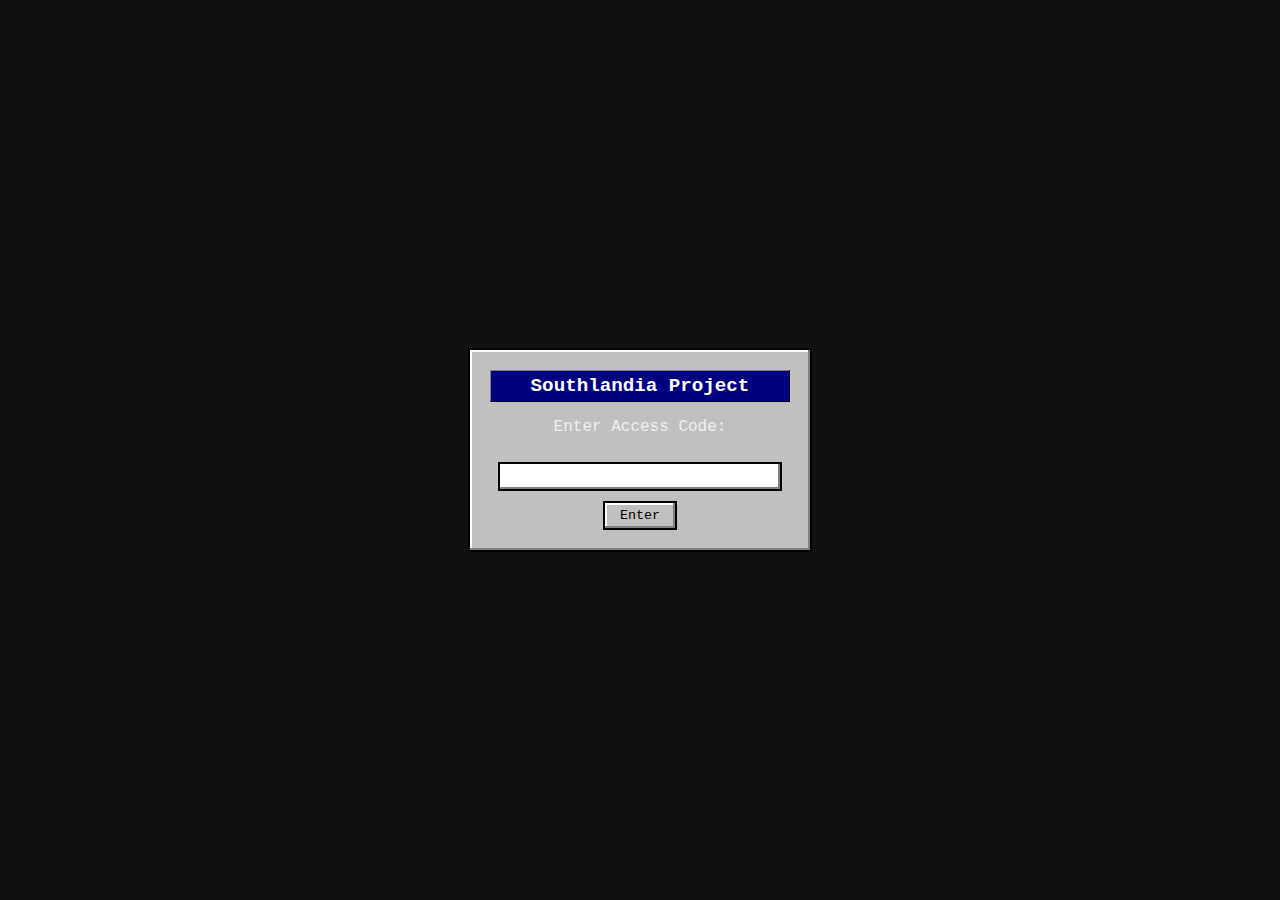
<file: main.html>
<!DOCTYPE html>
<html lang="en">
<head>
  <meta charset="UTF-8">
  <title>Southlandia Project</title>
  <style>
    body {
      background-color: #111;
      color: #eee;
      font-family: "Courier New", monospace;
      display: flex;
      justify-content: center;
      align-items: center;
      height: 100vh;
      margin: 0;
    }

    /* Windows 98 style box */
    .win98-box {
      background-color: #c0c0c0;
      border: 2px solid #000;
      box-shadow: inset -2px -2px #808080, inset 2px 2px #fff;
      padding: 20px;
      width: 300px;
      text-align: center;
    }

    .win98-box h2 {
      margin: 0 0 15px;
      font-size: 1.2rem;
      background: #000080;
      color: #fff;
      padding: 5px;
      box-shadow: inset -1px -1px #000, inset 1px 1px #808080;
    }

    input[type="password"] {
      width: 90%;
      padding: 5px;
      margin: 10px 0;
      border: 2px solid #000;
      box-shadow: inset -2px -2px #808080, inset 2px 2px #fff;
      font-family: "Courier New", monospace;
    }

    button {
      padding: 5px 15px;
      border: 2px solid #000;
      background-color: #c0c0c0;
      box-shadow: inset -2px -2px #808080, inset 2px 2px #fff;
      cursor: pointer;
      font-family: "Courier New", monospace;
    }

    button:active {
      box-shadow: inset 2px 2px #808080, inset -2px -2px #fff;
    }

    .denied {
      color: red;
      font-weight: bold;
      margin-top: 10px;
      animation: flicker 0.1s infinite;
    }

    @keyframes flicker {
      0%, 19%, 21%, 23%, 25%, 54%, 56%, 100% { opacity: 1; }
      20%, 24%, 55% { opacity: 0; }
    }

    /* Hide main site at first */
    #main {
      display: none;
      padding: 20px;
      max-width: 800px;
      margin: 0 auto;
      color: #eee;
      font-family: Arial, sans-serif;
    }
  </style>
</head>
<body>
  <!-- Password Screen -->
  <div id="locked" class="win98-box">
    <h2>Southlandia Project</h2>
    <p>Enter Access Code:</p>
    <input type="password" id="pw">
    <br>
    <button onclick="checkPassword()">Enter</button>
    <div id="error" class="denied" style="display:none;">ACCESS DENIED</div>
  </div>

  <!-- Main Site -->
  <div id="main">
    <h1>Welcome to Southlandia Project</h1>
    <p>This is the secret landing page content. Replace with your poster + text.</p>
  </div>

  <script>
    function checkPassword() {
      const input = document.getElementById("pw").value;
      if (input === "doomsday25") {
        document.getElementById("locked").style.display = "none";
        document.getElementById("main").style.display = "block";
      } else {
        document.getElementById("error").style.display = "block";
      }
    }
  </script>
</body>
</html>
</file>
